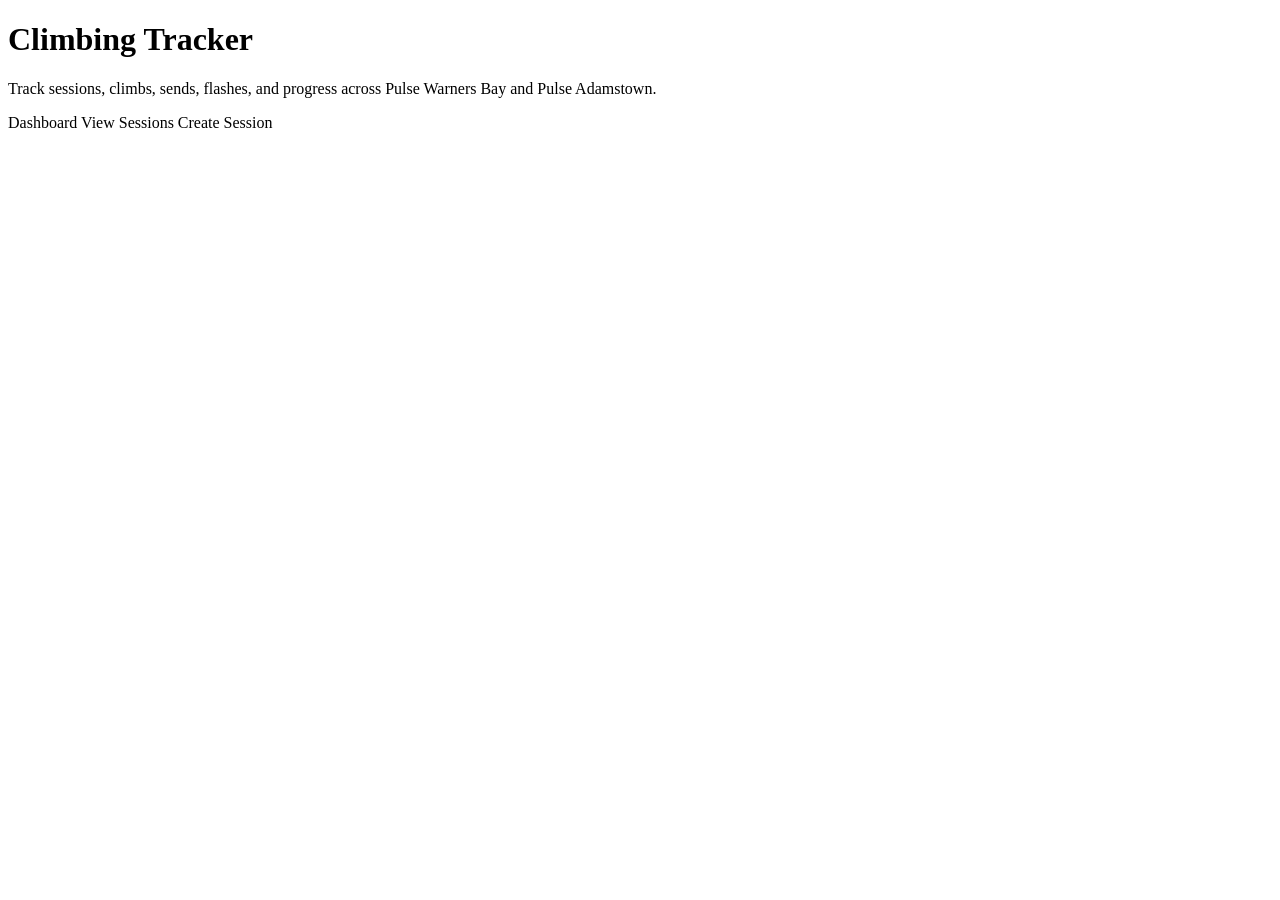
<file: demo/src/main/resources/templates/index.html>
<!DOCTYPE html>
<html lang="en" xmlns:th="http://www.thymeleaf.org">
<head>
    <meta charset="UTF-8">
    <title>Climbing Tracker</title>
    <link rel="stylesheet" th:href="@{/css/style.css}">
</head>
<body>
<div class="container">
    <div class="card">
        <h1>Climbing Tracker</h1>
        <p class="muted">
            Track sessions, climbs, sends, flashes, and progress across Pulse Warners Bay and Pulse Adamstown.
        </p>

        <div class="nav-links">
            <a class="btn" th:href="@{/dashboard}">Dashboard</a>
            <a class="btn btn-link" th:href="@{/sessions}">View Sessions</a>
            <a class="btn btn-secondary" th:href="@{/sessions/new}">Create Session</a>
        </div>
    </div>
</div>
</body>
</html>
</file>
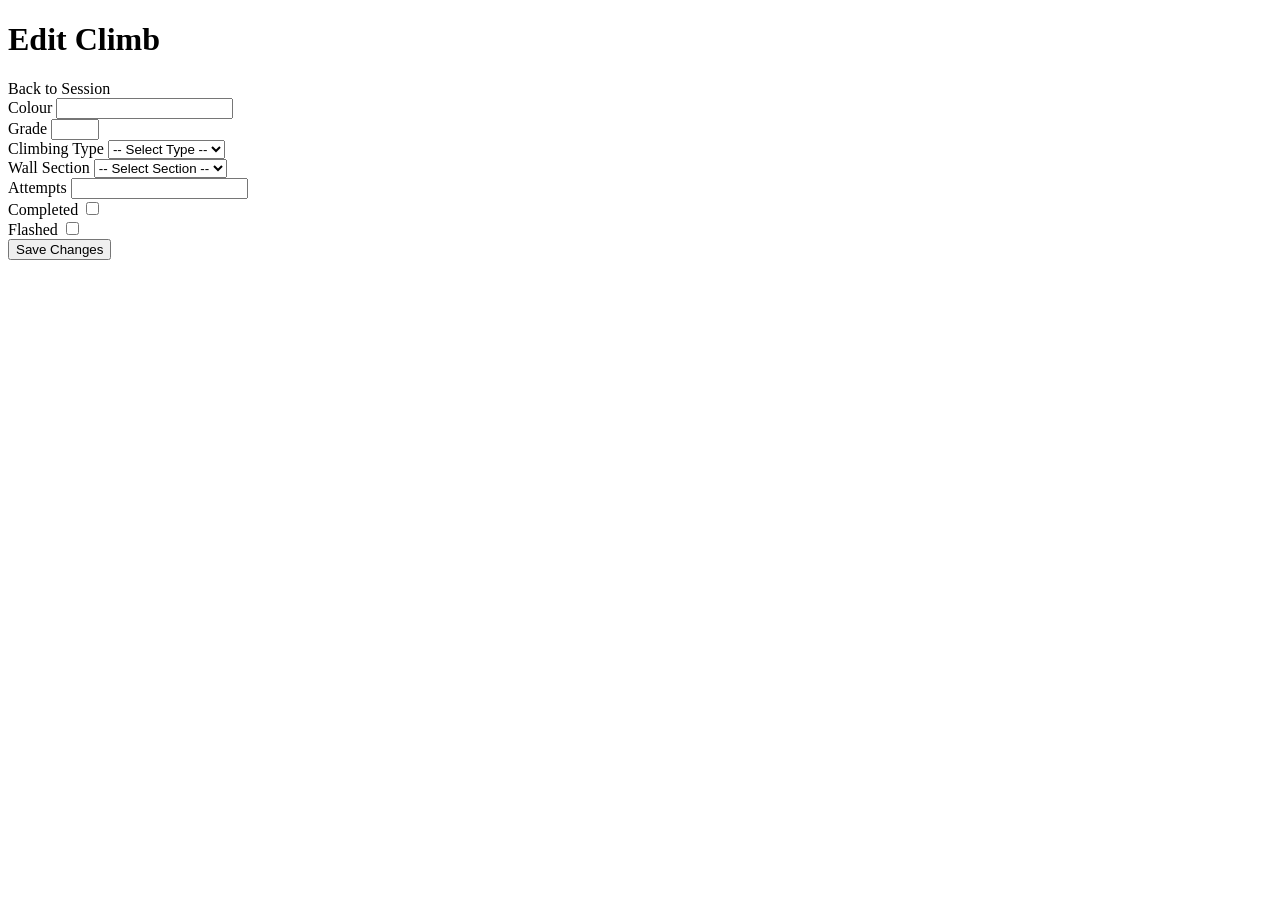
<file: demo/src/main/resources/templates/climbs/edit.html>
<!DOCTYPE html>
<html lang="en" xmlns:th="http://www.thymeleaf.org">
<head>
    <meta charset="UTF-8">
    <title>Edit Climb</title>
    <link rel="stylesheet" th:href="@{/css/style.css}">
</head>
<body>
<div class="container">

    <div th:if="${errorMessage}" class="message message-error">
        <p th:text="${errorMessage}"></p>
    </div>

    <div class="card">
        <h1>Edit Climb</h1>

        <div class="nav-links">
            <a class="btn btn-secondary" th:href="@{/sessions/{id}(id=${climbingSession.id})}">Back to Session</a>
        </div>

        <form th:action="@{/sessions/{sessionId}/climbs/{climbId}/edit(sessionId=${climbingSession.id}, climbId=${climbEntry.id})}"
              th:object="${climbEntry}"
              method="post">

            <div class="form-grid">
                <div class="form-group">
                    <label for="colour">Colour</label>
                    <input type="text" id="colour" th:field="*{colour}" required>
                </div>

                <div class="form-group">
                    <label for="grade">Grade</label>
                    <input type="number" id="grade" th:field="*{grade}" min="1" max="10" required>
                </div>

                <div class="form-group">
                    <label for="climbingType">Climbing Type</label>
                    <select id="climbingType" th:field="*{climbingType}" required onchange="updateWallSectionOptions()">
                        <option value="">-- Select Type --</option>
                        <option th:each="type : ${climbingTypes}"
                                th:value="${type}"
                                th:text="${type.displayName}">
                        </option>
                    </select>
                </div>

                <div class="form-group">
                    <label for="wallSection">Wall Section</label>
                    <select id="wallSection" th:field="*{wallSection}" required>
                        <option value="">-- Select Section --</option>
                    </select>
                </div>

                <div class="form-group">
                    <label for="attempts">Attempts</label>
                    <input type="number" id="attempts" th:field="*{attempts}" min="1" required>
                </div>
            </div>

            <div class="checkbox-row">
                <div>
                    <label for="completed">Completed</label>
                    <input type="checkbox" id="completed" th:field="*{completed}">
                </div>

                <div>
                    <label for="flashed">Flashed</label>
                    <input type="checkbox" id="flashed" th:field="*{flashed}">
                </div>
            </div>

            <div class="sticky-submit">
                <button type="submit">Save Changes</button>
            </div>
        </form>
    </div>
</div>

<script th:inline="javascript">
    const gym = /*[[${climbingSession.gym.name()}]]*/ '';
    const existingWallSection = /*[[${climbEntry.wallSection}]]*/ '';
    const warnersBoulderSections = /*[[${warnersBoulderSections}]]*/ [];
    const adamstownBoulderSections = /*[[${adamstownBoulderSections}]]*/ [];

    function updateWallSectionOptions() {
        const climbingTypeSelect = document.getElementById("climbingType");
        const wallSectionSelect = document.getElementById("wallSection");

        const selectedType = climbingTypeSelect.value;

        wallSectionSelect.innerHTML = '<option value="">-- Select Section --</option>';

        let options = [];

        if (selectedType === "BOULDER") {
            if (gym === "PULSE_WARNERS_BAY") {
                options = warnersBoulderSections;
            } else if (gym === "PULSE_ADAMSTOWN") {
                options = adamstownBoulderSections;
            }
        } else if (selectedType === "TOP_ROPE") {
            if (gym === "PULSE_ADAMSTOWN") {
                for (let i = 1; i <= 50; i++) {
                    options.push(String(i));
                }
            }
        }

        options.forEach(function(optionValue) {
            const option = document.createElement("option");
            option.value = optionValue;
            option.textContent = optionValue;

            if (optionValue === existingWallSection) {
                option.selected = true;
            }

            wallSectionSelect.appendChild(option);
        });
    }

    document.addEventListener("DOMContentLoaded", function() {
        updateWallSectionOptions();
    });
</script>
</body>
</html>
</file>
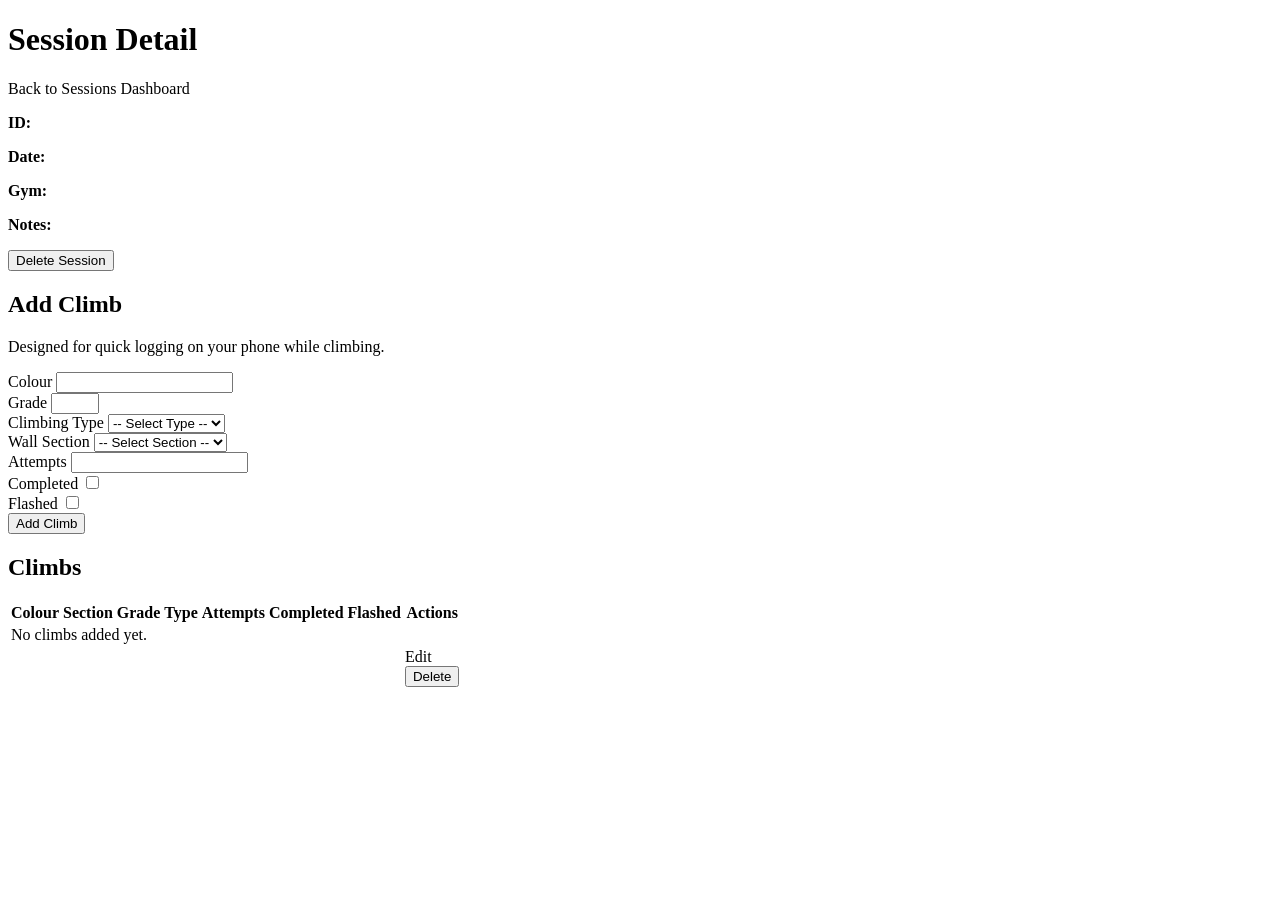
<file: demo/src/main/resources/templates/sessions/detail.html>
<!DOCTYPE html>
<html lang="en" xmlns:th="http://www.thymeleaf.org">
<head>
    <meta charset="UTF-8">
    <title>Session Detail</title>
    <link rel="stylesheet" th:href="@{/css/style.css}">
</head>
<body>
<div class="container">

    <div th:if="${successMessage}" class="message message-success">
        <p th:text="${successMessage}"></p>
    </div>

    <div th:if="${errorMessage}" class="message message-error">
        <p th:text="${errorMessage}"></p>
    </div>

    <div class="card">
        <h1>Session Detail</h1>

        <div class="nav-links">
            <a class="btn btn-secondary" th:href="@{/sessions}">Back to Sessions</a>
            <a class="btn" th:href="@{/dashboard}">Dashboard</a>
        </div>

        <p><strong>ID:</strong> <span th:text="${climbingSession.id}"></span></p>
        <p><strong>Date:</strong> <span th:text="${climbingSession.sessionDate}"></span></p>
        <p><strong>Gym:</strong> <span th:text="${climbingSession.gym.displayName}"></span></p>
        <p><strong>Notes:</strong> <span th:text="${climbingSession.notes}"></span></p>

        <form th:action="@{/sessions/{id}/delete(id=${climbingSession.id})}" method="post">
            <button type="submit" class="btn-danger">Delete Session</button>
        </form>
    </div>

    <div class="card">
        <h2>Add Climb</h2>
        <p class="form-help">Designed for quick logging on your phone while climbing.</p>

        <form th:action="@{/sessions/{sessionId}/climbs(sessionId=${climbingSession.id})}"
              th:object="${climbEntry}"
              method="post">

            <div class="form-grid">
                <div class="form-group">
                    <label for="colour">Colour</label>
                    <input type="text" id="colour" th:field="*{colour}" required>
                </div>

                <div class="form-group">
                    <label for="grade">Grade</label>
                    <input type="number" id="grade" th:field="*{grade}" min="1" max="10" required>
                </div>

                <div class="form-group">
                    <label for="climbingType">Climbing Type</label>
                    <select id="climbingType" th:field="*{climbingType}" required onchange="updateWallSectionOptions()">
                        <option value="">-- Select Type --</option>
                        <option th:each="type : ${climbingTypes}"
                                th:value="${type}"
                                th:text="${type.displayName}">
                        </option>
                    </select>
                </div>

                <div class="form-group">
                    <label for="wallSection">Wall Section</label>
                    <select id="wallSection" th:field="*{wallSection}" required>
                        <option value="">-- Select Section --</option>
                    </select>
                </div>

                <div class="form-group">
                    <label for="attempts">Attempts</label>
                    <input type="number" id="attempts" th:field="*{attempts}" min="1" required>
                </div>
            </div>

            <div class="checkbox-row">
                <div>
                    <label for="completed">Completed</label>
                    <input type="checkbox" id="completed" th:field="*{completed}">
                </div>

                <div>
                    <label for="flashed">Flashed</label>
                    <input type="checkbox" id="flashed" th:field="*{flashed}">
                </div>
            </div>

            <div class="sticky-submit">
                <button type="submit">Add Climb</button>
            </div>
        </form>
    </div>

    <div class="card">
        <h2>Climbs</h2>

        <div class="table-wrap">
            <table>
                <thead>
                <tr>
                    <th>Colour</th>
                    <th>Section</th>
                    <th>Grade</th>
                    <th>Type</th>
                    <th>Attempts</th>
                    <th>Completed</th>
                    <th>Flashed</th>
                    <th>Actions</th>
                </tr>
                </thead>
                <tbody>
                <tr th:if="${climbingSession.climbEntries == null or climbingSession.climbEntries.isEmpty()}">
                    <td colspan="8">No climbs added yet.</td>
                </tr>
                <tr th:each="climb : ${climbingSession.climbEntries}">
                    <td th:text="${climb.colour}"></td>
                    <td th:text="${climb.wallSection}"></td>
                    <td th:text="${climb.grade}"></td>
                    <td th:text="${climb.climbingType.displayName}"></td>
                    <td th:text="${climb.attempts}"></td>
                    <td>
                        <span th:classappend="${climb.completed} ? 'boolean-pill boolean-pill-yes' : 'boolean-pill boolean-pill-no'"
                              th:text="${climb.completed ? 'Yes' : 'No'}"></span>
                    </td>
                    <td>
                        <span th:classappend="${climb.flashed} ? 'boolean-pill boolean-pill-yes' : 'boolean-pill boolean-pill-no'"
                              th:text="${climb.flashed ? 'Yes' : 'No'}"></span>
                    </td>
                    <td>
                        <div class="actions-row">
                            <a class="btn btn-link"
                               th:href="@{/sessions/{sessionId}/climbs/{climbId}/edit(sessionId=${climbingSession.id}, climbId=${climb.id})}">
                                Edit
                            </a>

                            <form class="inline-form"
                                  th:action="@{/sessions/{sessionId}/climbs/{climbId}/delete(sessionId=${climbingSession.id}, climbId=${climb.id})}"
                                  method="post">
                                <button type="submit" class="btn-danger">Delete</button>
                            </form>
                        </div>
                    </td>
                </tr>
                </tbody>
            </table>
        </div>
    </div>
</div>

<script th:inline="javascript">
    const gym = /*[[${climbingSession.gym.name()}]]*/ '';
    const warnersBoulderSections = /*[[${warnersBoulderSections}]]*/ [];
    const adamstownBoulderSections = /*[[${adamstownBoulderSections}]]*/ [];

    function updateWallSectionOptions() {
        const climbingTypeSelect = document.getElementById("climbingType");
        const wallSectionSelect = document.getElementById("wallSection");

        const selectedType = climbingTypeSelect.value;
        const currentValue = wallSectionSelect.value;

        wallSectionSelect.innerHTML = '<option value="">-- Select Section --</option>';

        let options = [];

        if (selectedType === "BOULDER") {
            if (gym === "PULSE_WARNERS_BAY") {
                options = warnersBoulderSections;
            } else if (gym === "PULSE_ADAMSTOWN") {
                options = adamstownBoulderSections;
            }
        } else if (selectedType === "TOP_ROPE") {
            if (gym === "PULSE_ADAMSTOWN") {
                for (let i = 1; i <= 50; i++) {
                    options.push(String(i));
                }
            }
        }

        options.forEach(function(optionValue) {
            const option = document.createElement("option");
            option.value = optionValue;
            option.textContent = optionValue;

            if (optionValue === currentValue) {
                option.selected = true;
            }

            wallSectionSelect.appendChild(option);
        });
    }

    document.addEventListener("DOMContentLoaded", function() {
        updateWallSectionOptions();
    });
</script>
</body>
</html>
</file>
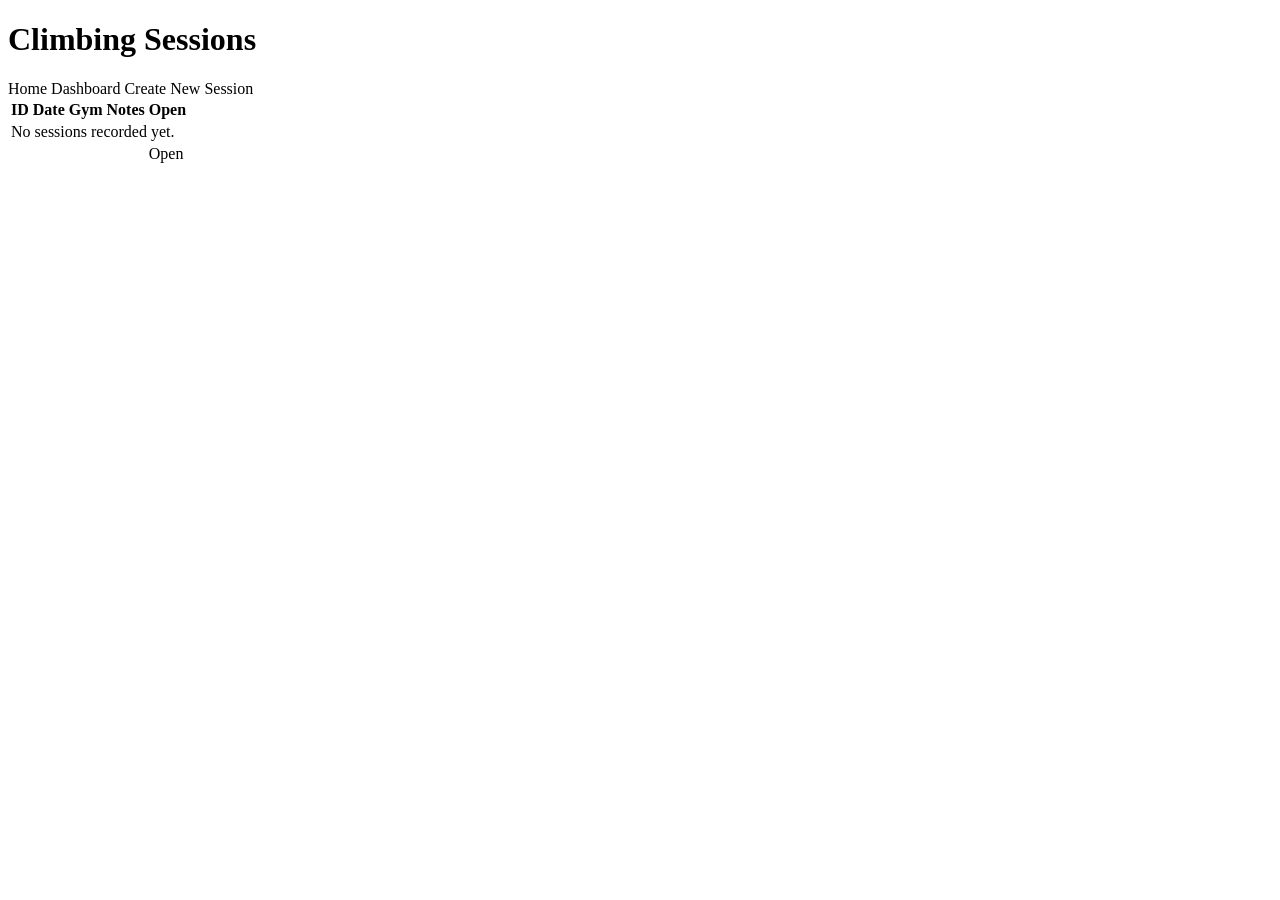
<file: demo/src/main/resources/templates/sessions/list.html>
<!DOCTYPE html>
<html lang="en" xmlns:th="http://www.thymeleaf.org">
<head>
    <meta charset="UTF-8">
    <title>Sessions</title>
    <link rel="stylesheet" th:href="@{/css/style.css}">
</head>
<body>
<div class="container">
    <div class="card">
        <h1>Climbing Sessions</h1>

        <div class="nav-links">
            <a class="btn btn-secondary" th:href="@{/}">Home</a>
            <a class="btn" th:href="@{/dashboard}">Dashboard</a>
            <a class="btn btn-link" th:href="@{/sessions/new}">Create New Session</a>
        </div>

        <div class="table-wrap">
            <table>
                <thead>
                <tr>
                    <th>ID</th>
                    <th>Date</th>
                    <th>Gym</th>
                    <th>Notes</th>
                    <th>Open</th>
                </tr>
                </thead>
                <tbody>
                <tr th:if="${#lists.isEmpty(sessions)}">
                    <td colspan="5">No sessions recorded yet.</td>
                </tr>
                <tr th:each="sessionItem : ${sessions}">
                    <td th:text="${sessionItem.id}"></td>
                    <td th:text="${sessionItem.sessionDate}"></td>
                    <td th:text="${sessionItem.gym.displayName}"></td>
                    <td th:text="${sessionItem.notes}"></td>
                    <td>
                        <a class="btn btn-link"
                           th:href="@{/sessions/{id}(id=${sessionItem.id})}">
                            Open
                        </a>
                    </td>
                </tr>
                </tbody>
            </table>
        </div>
    </div>
</div>
</body>
</html>
</file>
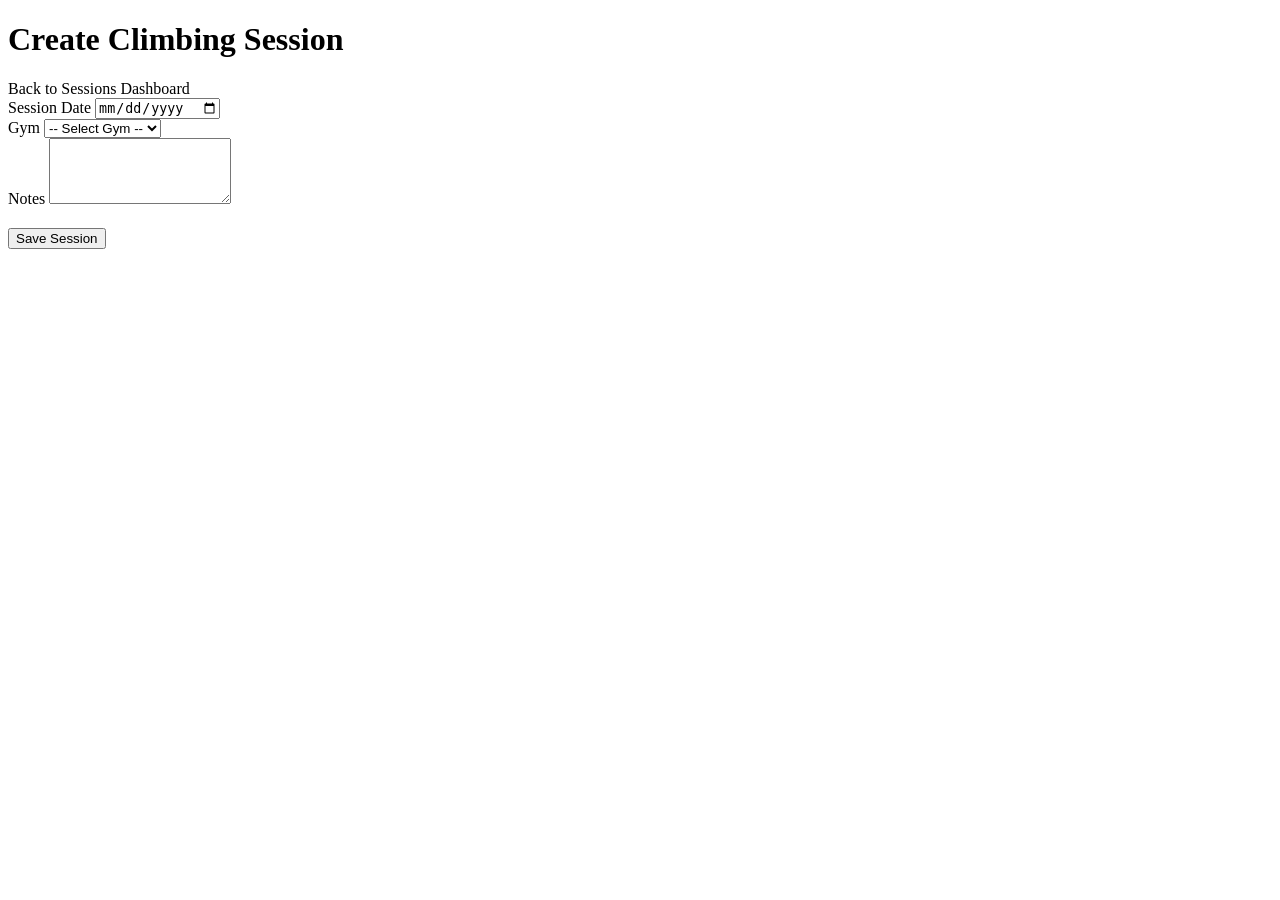
<file: demo/src/main/resources/templates/sessions/new.html>
<!DOCTYPE html>
<html lang="en" xmlns:th="http://www.thymeleaf.org">
<head>
    <meta charset="UTF-8">
    <title>Create Session</title>
    <link rel="stylesheet" th:href="@{/css/style.css}">
</head>
<body>
<div class="container">
    <div class="card">
        <h1>Create Climbing Session</h1>

        <div class="nav-links">
            <a class="btn btn-secondary" th:href="@{/sessions}">Back to Sessions</a>
            <a class="btn" th:href="@{/dashboard}">Dashboard</a>
        </div>

        <form th:action="@{/sessions}" th:object="${climbingSession}" method="post">
            <div class="form-grid">
                <div class="form-group">
                    <label for="sessionDate">Session Date</label>
                    <input type="date" id="sessionDate" th:field="*{sessionDate}" required>
                </div>

                <div class="form-group">
                    <label for="gym">Gym</label>
                    <select id="gym" th:field="*{gym}" required>
                        <option value="">-- Select Gym --</option>
                        <option th:each="gym : ${gyms}"
                                th:value="${gym}"
                                th:text="${gym.displayName}">
                        </option>
                    </select>
                </div>

                <div class="form-group" style="grid-column: 1 / -1;">
                    <label for="notes">Notes</label>
                    <textarea id="notes" th:field="*{notes}" rows="4"></textarea>
                </div>
            </div>

            <div class="actions-row" style="margin-top: 20px;">
                <button type="submit">Save Session</button>
            </div>
        </form>
    </div>
</div>
</body>
</html>
</file>
